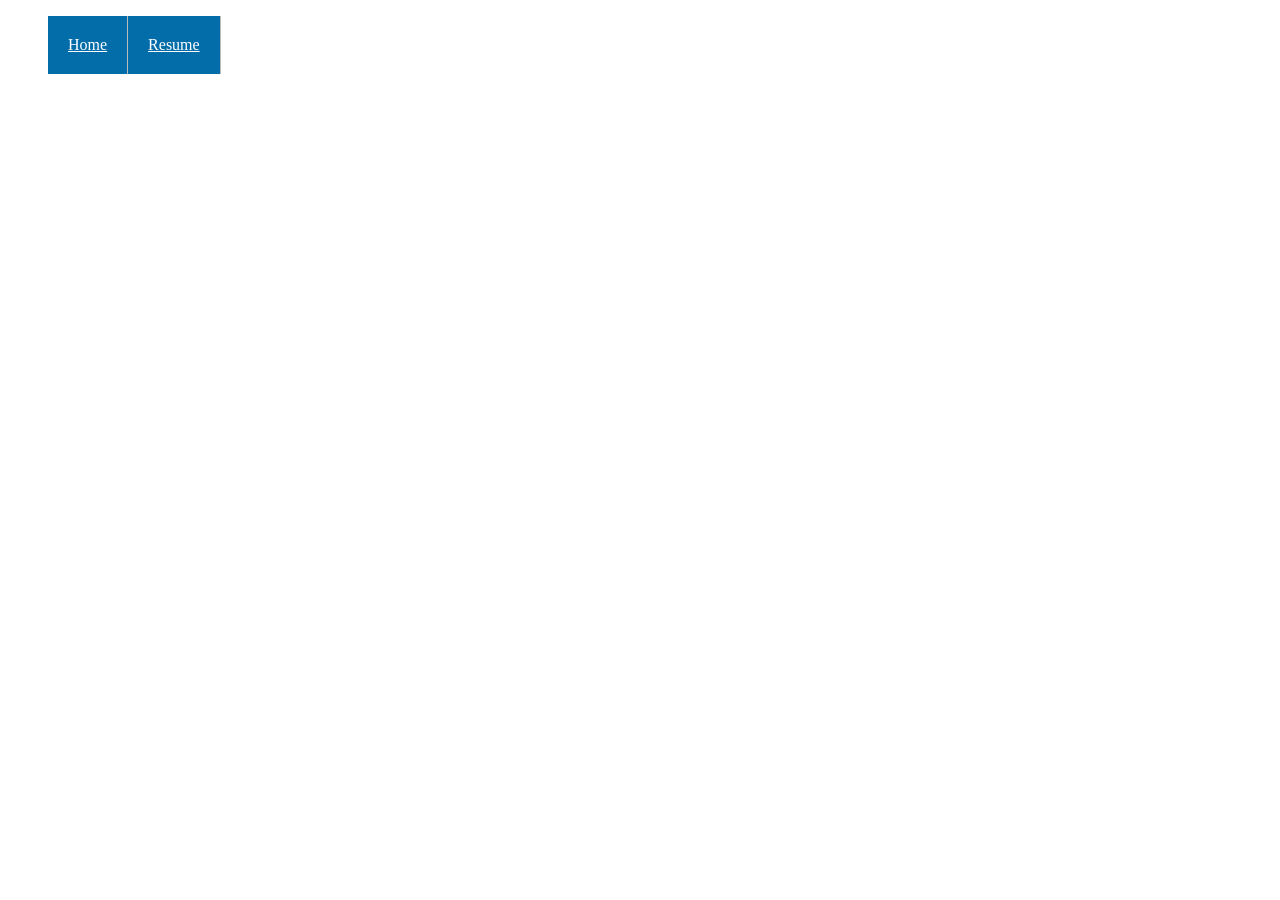
<file: resume.html>
<!DOCTYPE html>
<html lang="en">
<head>
    <meta charset="UTF-8">
    <meta name="viewport" content="width=device-width, initial-scale=1.0">
    <title>Document</title>
    <link rel="stylesheet" href="index.css">
    <a href="index.html"></a>
</head>
<body>
    <ul>
<li><a href="index.html">Home</a></li>
<li><a href="resume.htmll">Resume</a></li>
</ul>
    
</body>
</html>
</file>
<file: index.css>
li {
list-style-type: none;
float: left;
border-right-color:#bbb;
border-right-width: 1px;
border-right-style: solid;
}
li a {
display: block;
color: white;
padding: 20px;
text-align: center;
background-color: rgb(3, 109, 170);
}
li a:hover {
background-color: #111
}
</file>
